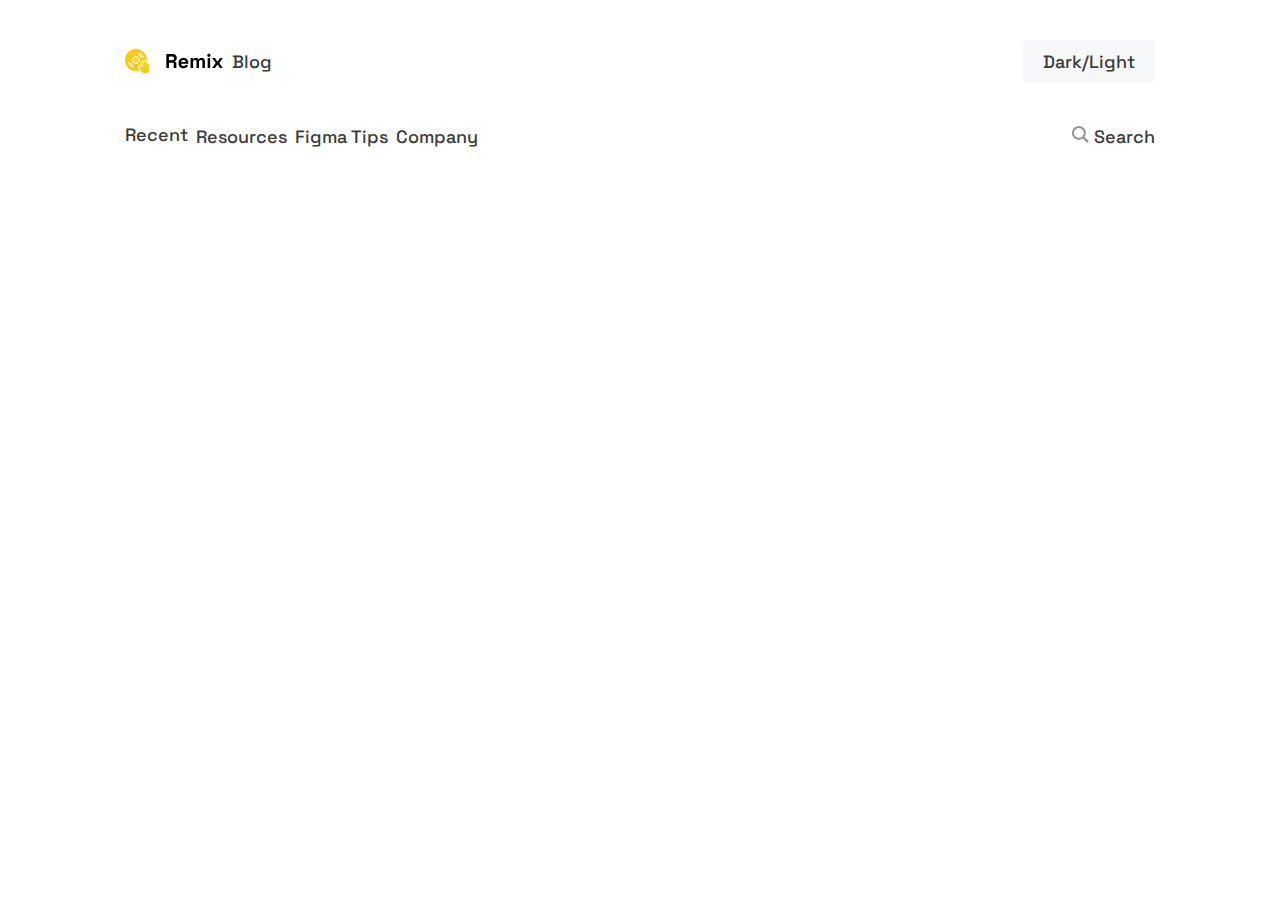
<file: blog.html>
<!DOCTYPE html>
<html lang="en">
  <head>
    <meta charset="UTF-8" />
    <meta http-equiv="X-UA-Compatible" content="IE=edge" />
    <meta name="viewport" content="width=device-width, initial-scale=1.0" />
    <title>Blog Remix</title>
    <meta
      name="description"
      content="Remix is a Figma and Sketch plugin that was made with Developers in mind. Create custom React components in seconds, copy CSS code in one click, and export your assets effortlessly."
    />
    <meta name="author" content="Remix" />

    <link rel="preconnect" href="https://fonts.googleapis.com" />
    <link rel="preconnect" href="https://fonts.gstatic.com" crossorigin />
    <link rel="preconnect" href="https://fonts.googleapis.com" />
    <link rel="preconnect" href="https://fonts.gstatic.com" crossorigin />
    <link
      href="https://fonts.googleapis.com/css2?family=Inter:wght@400;700&family=Source+Sans+Pro:ital,wght@0,400;0,600;1,700&family=Space+Grotesk:wght@400;500;700&display=swap"
      rel="stylesheet"
    />
    <link rel="stylesheet" href="/sass/main.css" />
  </head>
  <body>
    <header class="header-blog wrapper-inline">
      <nav aria-label="main">
        <ul class="nav flex-items">
          <li>
            <a class="logo" href="/index.html"
              ><img
                src="/Assets/remix-logo-light-mode.svg"
                alt="Go Home Remix."
            /></a>
          </li>
          <li><a href="#">Blog</a></li>
          <li><button class="button-toggle">Dark/Light</button></li>
        </ul>
      </nav>
    </header>
    <main class="wrapper-inline">
      <nav aria-label="blog">
        <ul class="nav flex-items">
          <li>Recent</li>
          <li>Resources</li>
          <li>Figma Tips</li>
          <li>Company</li>
          <li>
            <span>
              <svg
                width="17"
                height="17"
                viewBox="0 0 17 17"
                fill="none"
                xmlns="http://www.w3.org/2000/svg"
              >
                <g clip-path="url(#clip0)">
                  <path
                    d="M16.8647 15.3326L12.4695 10.9374C13.2961 9.8005 13.7849 8.40225 13.7849 6.89208C13.7849 3.09187 10.693 0 6.89208 0C3.09187 0 0 3.09187 0 6.89208C0 10.693 3.09187 13.7842 6.89208 13.7842C8.33283 13.7842 9.67087 13.34 10.7787 12.5814L15.1973 17L16.8647 15.3326ZM2.02158 6.89208C2.02158 4.20608 4.20679 2.02087 6.89279 2.02087C9.57879 2.02087 11.764 4.20608 11.764 6.89208C11.764 9.57808 9.57879 11.7633 6.89279 11.7633C4.20608 11.7633 2.02158 9.57808 2.02158 6.89208Z"
                    fill="#959595"
                  />
                </g>
                <defs>
                  <clipPath id="clip0">
                    <rect width="17" height="17" fill="white" />
                  </clipPath>
                </defs>
              </svg>
            </span>
            Search
          </li>
        </ul>
      </nav>
    </main>
  </body>
</html>
</file>
<file: sass/main.css>
:root {
  --wrapper-inline: max(2rem, 15.6vw - 7.5rem);
  --wrapper-block: clamp(
    2rem,
    calc(2rem + (4 - 2) * ((100vw - 37rem) / (114 - 37))),
    4rem
  );
}

/* light mode  */
.wrapper-inline {
  padding-inline: var(--wrapper-inline);
}

.sr-only {
  display: none;
}

.fs-title {
  font-size: 5.6rem !important;
}

.visually-hidden {
  display: none;
}

.flex-items {
  display: flex;
  align-items: center;
  -moz-column-gap: 8px;
       column-gap: 8px;
}

.btn {
  border-color: transparent;
  font-size: 1.8rem;
  padding: 18px 24px;
  border-radius: 5px;
  font-weight: 700;
  max-width: -webkit-max-content;
  max-width: -moz-max-content;
  max-width: max-content;
  cursor: pointer;
  display: flex;
  -moz-column-gap: 16px;
       column-gap: 16px;
  align-items: center;
}

html {
  font-family: "Source Sans Pro", sans-serif;
  font-size: 62.5%;
}

*,
*::before,
*::after {
  box-sizing: inherit;
}

body {
  font-size: 1.8rem;
  line-height: 1.3;
}

p {
  color: #3b3b3b;
  line-height: 1.5;
}

h1 {
  font-size: 5.6rem;
}

h2 {
  font-size: 3.6rem;
}

h3 {
  font-size: 2rem;
  font-weight: 700;
}

h1,
h2 {
  font-family: "Space Grotesk", sans-serif;
  font-weight: bold;
}

*:where(:not(iframe, canvas, img, svg, video):not(svg *, symbol *)) {
  all: unset;
  display: revert;
}

*,
*::before,
*::after {
  box-sizing: border-box;
}

a,
button {
  cursor: revert;
}

ol,
ul,
menu {
  list-style: none;
}

img {
  max-width: 100%;
}

table {
  border-collapse: collapse;
}

textarea {
  white-space: revert;
}

meter {
  -webkit-appearance: revert;
  -moz-appearance: revert;
       appearance: revert;
}

::-moz-placeholder {
  color: unset;
}

:-ms-input-placeholder {
  color: unset;
}

::placeholder {
  color: unset;
}

:where([hidden]) {
  display: none;
}

:where([contenteditable]) {
  -moz-user-modify: read-write;
  -webkit-user-modify: read-write;
  overflow-wrap: break-word;
}

:where([draggable="true"]) {
  -webkit-user-drag: element;
}

.button-toggle {
  background-color: #f6f7f9;
  padding: 10px 20px;
  border-radius: 5px;
}

.header {
  margin-bottom: clamp(2rem, 2rem + 4 * (100vw - 37rem) / 77, 6rem);
}

.navbar {
  display: flex;
  align-items: center;
  justify-content: space-between;
}
.navbar .menu-btn {
  cursor: pointer;
}
.navbar .menu-btn .none {
  display: none;
}
.navbar .menu {
  display: flex;
  flex-direction: column;
  row-gap: 4rem;
  position: absolute;
  left: 0;
  top: 10vh;
  width: 100%;
  height: 90vh;
  padding-top: 10%;
  opacity: 0;
  transition: opacity 0.5s ease;
  pointer-events: none;
}
.navbar .menu .btn-cta {
  justify-content: center;
  background-color: #f7ca18;
  max-width: 100%;
  font-family: "Space Grotesk", sans-serif;
  color: black;
}
.navbar .menu .btn-cta:hover {
  background-color: #ffe680;
  transition: background-color 0.5s ease;
}
.navbar .menu-links {
  display: flex;
  flex-direction: column;
  row-gap: 2.5rem;
  align-items: center;
}
.navbar .menu-links li {
  font-family: "Space Grotesk", sans-serif;
  color: #3b3b3b;
  font-weight: 500;
}
.navbar .menu-links a:hover {
  -webkit-text-decoration: underline #f7ca18 0.5rem;
          text-decoration: underline #f7ca18 0.5rem;
  text-underline-offset: 0.5rem;
}
.navbar .menu.is-active {
  opacity: 1;
  z-index: 1;
  pointer-events: auto;
  background-color: white;
}
@media screen and (min-width: 62.438rem) {
  .navbar {
    display: grid;
    justify-content: initial;
    grid-template-columns: -webkit-max-content auto;
    grid-template-columns: max-content auto;
  }
  .navbar .logo {
    margin-right: 3.2rem;
  }
  .navbar .menu-btn {
    display: none;
  }
  .navbar .menu {
    justify-content: space-between;
    pointer-events: auto;
    flex-direction: row;
    position: static;
    padding-top: 0;
    height: auto;
    width: auto;
    opacity: 1;
  }
  .navbar .menu-links {
    flex-direction: row;
    -moz-column-gap: 2.4rem;
         column-gap: 2.4rem;
  }
}

.banner {
  display: flex;
  flex-direction: column;
  row-gap: 4rem;
}

.banner-img {
  max-width: 37.8rem;
  margin: 0 auto;
}

.banner-description h1 {
  margin-bottom: 4vh;
}
.banner-description p {
  margin-bottom: 2.4rem;
}
.banner-description .cursor {
  position: relative;
}
.banner-description .cursor::after {
  content: url(/Assets/never-highlight.svg);
  position: absolute;
  left: -0.7rem;
}
.banner-description .btn-cta {
  justify-content: center;
  background-color: #f7ca18;
  max-width: 100%;
  font-family: "Space Grotesk", sans-serif;
  color: black;
}
.banner-description .btn-cta:hover {
  background-color: #ffe680;
  transition: background-color 0.5s ease;
}

@media screen and (min-width: 62.438rem) {
  .banner {
    justify-content: space-between;
    flex-direction: row;
    align-items: center;
  }
  .banner-img {
    order: 1;
    margin: initial;
    max-width: 47.7rem;
  }
  .banner-description {
    flex-basis: 40vw;
  }
}
.collaboration {
  display: flex;
  row-gap: 3.2rem;
  flex-direction: column;
  margin-top: clamp(7.8rem, 7.8rem + 4.4 * (100vw - 37rem) / 77, 12.2rem);
}
@media screen and (min-width: 62.438rem) {
  .collaboration {
    justify-content: space-between;
    flex-direction: row;
    align-items: center;
  }
  .collaboration-img {
    order: 1;
    margin: initial;
    max-width: 51.4rem;
  }
  .collaboration-description {
    flex-basis: 35vw;
  }
}

.collaboration-description h2 {
  margin-bottom: 8px;
}
.collaboration-description p {
  margin-bottom: 2.4rem;
}
.collaboration-description a {
  font-weight: 700;
  -webkit-text-decoration-line: underline;
          text-decoration-line: underline;
  text-underline-offset: 0.3rem;
}
.collaboration-description a:hover {
  -webkit-text-decoration: underline #f7ca18 0.5rem;
          text-decoration: underline #f7ca18 0.5rem;
  text-underline-offset: 0.5rem;
}

.testimonial {
  display: flex;
  row-gap: 3.2rem;
  margin-top: 8rem;
  flex-direction: column;
  margin-bottom: clamp(3rem, 3rem + 5 * (100vw - 37rem) / 77, 8rem);
}
.testimonial-description h2 {
  margin-bottom: 8px;
}
.testimonial-description p {
  margin-bottom: 1.6rem;
}
.testimonial-users {
  display: grid;
  row-gap: clamp(2.2rem, 2.2rem + 1.8 * (100vw - 37rem) / 77, 4rem);
}
.testimonial-users article:last-of-type {
  margin-left: auto;
}
@media screen and (min-width: 43.688rem) {
  .testimonial-users {
    margin-inline: 45px;
  }
}
@media screen and (min-width: 62.438rem) {
  .testimonial {
    flex-direction: row;
    align-items: center;
  }
  .testimonial-description {
    order: 1;
    margin-left: 3rem;
  }
  .testimonial-users {
    margin-inline: 0;
    width: 100%;
  }
}

.testimonial-rating {
  display: flex;
  align-items: center;
  margin-bottom: 1.4rem;
}
.testimonial-rating .data {
  font-weight: 700;
  margin-right: 0.5rem;
}
.testimonial-rating .data-text {
  color: #3b3b3b;
  margin-right: 1.6rem;
}
.testimonial-rating .avatars {
  display: flex;
}
.testimonial-rating .avatars img:not(:first-of-type) {
  margin-left: -20px;
}
.testimonial-rating .avatars img {
  border: 2px solid white;
  border-radius: 50%;
}
@media screen and (min-width: 62.438rem) {
  .testimonial-rating span:first-of-type {
    order: 1;
    margin-left: 1.6rem;
  }
}

.user {
  display: flex;
  position: relative;
  align-items: center;
}
.user .user-avatar {
  position: absolute;
  width: clamp(5.7rem, 5.7rem + 4.1 * (100vw - 37rem) / 77, 9.8rem);
}
.user .user-description {
  display: grid;
  border-radius: 10px;
  margin-left: clamp(2.8rem, 2.8rem + 2.2 * (100vw - 37rem) / 77, 5rem);
  width: clamp(26.6rem, 26.6rem + 18.2 * (100vw - 37rem) / 77, 44.8rem);
  row-gap: clamp(1.4rem, 1.4rem + 0.2 * (100vw - 37rem) / 77, 1.6rem);
  background-color: #f6f7f9;
  padding-inline: clamp(4rem, 4rem + 3 * (100vw - 37rem) / 77, 7rem);
  padding-block: clamp(1.5rem, 1.5rem + 0.9 * (100vw - 37rem) / 77, 2.4rem);
}
.user .user-description p {
  font-size: clamp(1.2rem, 1.2rem + 0.6 * (100vw - 37rem) / 77, 1.8rem);
  font-family: "Space Grotesk", sans-serif;
  line-height: 1.3;
  font-weight: 500;
}
.user .user-description p span {
  color: black;
}

.newsletter {
  background-color: #f7ca18;
  display: flex;
  flex-direction: column;
  row-gap: 3.2rem;
}
.newsletter-text {
  padding-top: 6.3rem;
}
.newsletter-text h2 {
  margin-bottom: 8px;
}
.newsletter-text p {
  margin-bottom: 1.6rem;
}
.newsletter-form {
  display: flex;
  flex-wrap: wrap;
  row-gap: 8px;
  flex-direction: column;
}
.newsletter-form input {
  padding: 1.8rem 6.4rem 1.8rem 3.6rem;
  background-color: white;
  border-radius: 5px;
}
.newsletter-form input[placeholder] {
  color: #413906;
}
.newsletter-form .btn-cta {
  justify-content: center;
  background-color: #413906;
  max-width: 100%;
  font-family: "Source Sans Pro", sans-serif;
  color: white;
  max-width: 100%;
  justify-content: center;
}
.newsletter-form .btn-cta:hover {
  color: black;
  background-color: #9d9562;
  transition: background-color 0.5s ease;
}
.newsletter-img {
  max-width: 46rem;
  display: flex;
  margin-inline: auto;
}
@media screen and (min-width: 43.688rem) {
  .newsletter {
    row-gap: 3.8rem;
  }
  .newsletter-form {
    flex-direction: row;
    -moz-column-gap: 16px;
         column-gap: 16px;
  }
}
@media screen and (min-width: 62.438rem) {
  .newsletter {
    flex-direction: row;
    justify-content: space-between;
  }
  .newsletter-text {
    flex-basis: 46%;
  }
  .newsletter-img {
    margin: initial;
  }
}

.pricing {
  display: flex;
  row-gap: 4px;
  flex-wrap: wrap;
  margin-top: clamp(0.2rem, 0.2rem + 7.8 * (100vw - 37rem) / 77, 8rem);
  margin-bottom: 8rem;
}

.pricing-card {
  flex: 1 1 260px;
}
.pricing-card .card-wrapper {
  display: grid;
  padding: 3.6rem;
}
.pricing-card .card-title {
  margin-bottom: 8px;
  display: grid;
}
.pricing-card .card-title span {
  font-weight: 500;
  font-size: 1.8rem;
}
.pricing-card .card-text,
.pricing-card ul {
  margin-bottom: 2.4rem;
}
.pricing-card .card-list {
  display: grid;
  row-gap: 1.6rem;
  font-family: "Space Grotesk", sans-serif;
}
.pricing-card .card-list li {
  display: flex;
  -moz-column-gap: 1.6rem;
       column-gap: 1.6rem;
  align-items: center;
}
.pricing-card .btn-cta {
  justify-content: center;
  background-color: #f7ca18;
  max-width: 100%;
  font-family: "Space Grotesk", sans-serif;
  color: black;
}
.pricing-card .btn-cta:hover {
  background-color: #ffe680;
  transition: background-color 0.5s ease;
}

.card-cta {
  background-color: #434451;
  border-radius: 10px;
}
.card-cta .span-text,
.card-cta p {
  color: #c6c8cd;
}
.card-cta .card-list {
  display: flex;
  flex-wrap: wrap;
  row-gap: 1.6rem;
  -moz-column-gap: 2.4rem;
       column-gap: 2.4rem;
}

@media screen and (min-width: 43.688rem) {
  .pricing-card:nth-of-type(1) > .card-wrapper {
    padding-left: 0;
  }
  .pricing-card:nth-of-type(2) {
    order: 1;
  }
  .pricing-card:nth-of-type(3) > .card-wrapper {
    padding-right: 0;
  }
}
@media screen and (min-width: 62.438rem) {
  .pricing {
    -moz-column-gap: 4rem;
         column-gap: 4rem;
  }
  .pricing-card:nth-of-type(1) > .card-wrapper {
    padding-left: 3.6rem;
  }
  .pricing-card:nth-of-type(2) {
    order: 0;
  }
  .pricing-card:nth-of-type(3) > .card-wrapper {
    padding-right: 3.6rem;
  }

  .card-cta .card-list {
    display: inherit;
  }
}
.footer-nav {
  background-color: #f7ca18;
  padding-bottom: 2.4rem;
}

.footer-text {
  display: grid;
  row-gap: 1.6rem;
  padding-top: 2rem;
}

.footer-links {
  display: flex;
  flex-wrap: wrap;
  row-gap: 2.4rem;
  -moz-column-gap: 5rem;
       column-gap: 5rem;
  margin-top: 3.7rem;
  justify-content: space-between;
}

.link {
  font-family: "Inter", sans-serif;
}
.link h3 {
  margin-bottom: 1.6rem;
  line-height: 1.2;
}
.link ul {
  display: grid;
  row-gap: 8px;
}
.link ul a {
  line-height: 1.5;
}

.footer-contact {
  display: flex;
  color: #f7ca18;
  padding-block: 1rem;
  background-color: #413906;
  justify-content: space-between;
}

.contacts {
  display: flex;
  -moz-column-gap: 1.6rem;
       column-gap: 1.6rem;
}
.contacts-social {
  display: flex;
  -moz-column-gap: 16px;
       column-gap: 16px;
}

@media screen and (min-width: 43.688rem) {
  .footer-nav {
    padding-bottom: 6rem;
  }

  .footer-text {
    padding-top: 6rem;
  }

  .footer-links {
    margin-top: 2.3rem;
  }

  .contacts {
    -moz-column-gap: 3.6rem;
         column-gap: 3.6rem;
  }
}
@media screen and (min-width: 62.438rem) {
  .footer-nav {
    display: flex;
    padding-bottom: 4.8rem;
    justify-content: space-between;
  }

  .footer-text {
    flex-basis: 40%;
  }

  .footer-links {
    margin-top: 4.8rem;
  }
}
.header-blog {
  padding-block: var(--wrapper-block);
}

.nav {
  font-family: "Space Grotesk", sans-serif;
  font-weight: 500;
  color: #3b3b3b;
}
.nav li:last-child {
  margin-left: auto;
}
.nav li:first-child {
  display: inline-block;
  height: 27px;
}
/*# sourceMappingURL=main.css.map */
</file>
